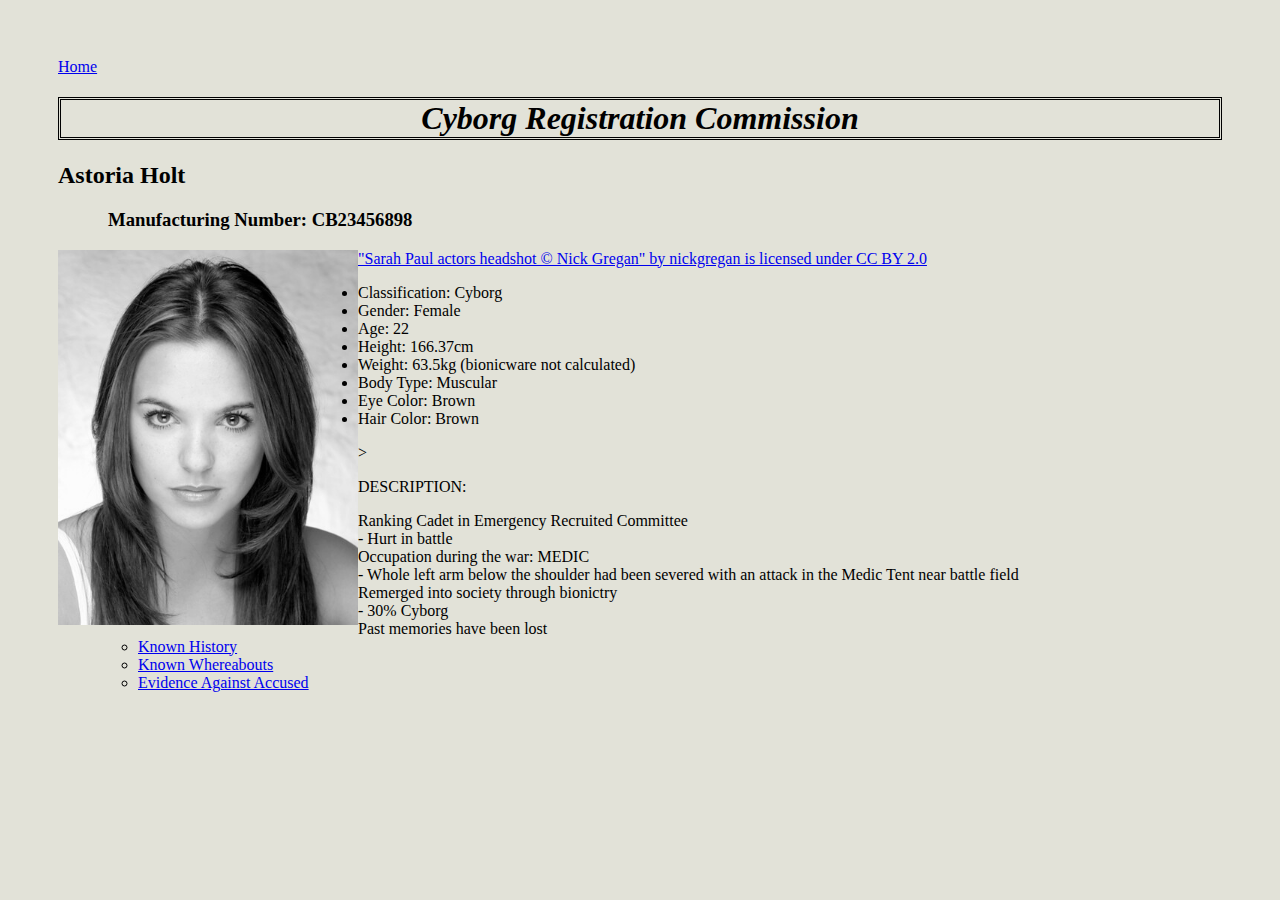
<file: index.html>
<!DOCTYPE html>
<html>
<head>
	<title>Cyborg Registration Commission</title>
	<link rel="stylesheet" type="text/css" href="style.css">
</head>
<body>
	<a href="homepage.html">Home</a>
	<h1>Cyborg Registration Commission</h1>
	<h2>Astoria Holt</h2>
	<h3>Manufacturing Number: CB23456898</h3>
	<img src="astoria.jpg" alt="cyborg" width="300px">
	<a href="https://www.flickr.com/photos/39055373@N06/3859541980">"Sarah Paul actors headshot © Nick Gregan" by nickgregan is licensed under CC BY 2.0</a>
	<p>
		<ul>
			<li>Classification: Cyborg</li>
			<li>Gender: Female</li>
			<li>Age: 22</li>
			<li>Height: 166.37cm</li>
			<li>Weight: 63.5kg (bionicware not calculated)</li>
			<li>Body Type: Muscular</li>
			<li>Eye Color: Brown</li>
			<li>Hair Color: Brown</li>

			

	</p>>
	<p>DESCRIPTION:
	
		<dl>
				<dt>Ranking Cadet in Emergency Recruited Committee</dt> 
				<dd>- Hurt in battle</dd> 
				<dt>Occupation during the war: MEDIC</dt>
				<dd>- Whole left arm below the shoulder had been severed with an attack in the Medic Tent near battle field</dd> 
				<dt>Remerged into society through bionictry</dt> 
				<dd>- 30% Cyborg</dd> 
				<dt>Past memories have been lost</dt>
		</dl>

<ul>
	<li><a href="history.html">Known History</a></li>
	<li><a href="knownwhereabouts.html">Known Whereabouts</a></li>
	<li><a href="new.html">Evidence Against Accused</a></li>
</ul>
</body>
</html>
</file>
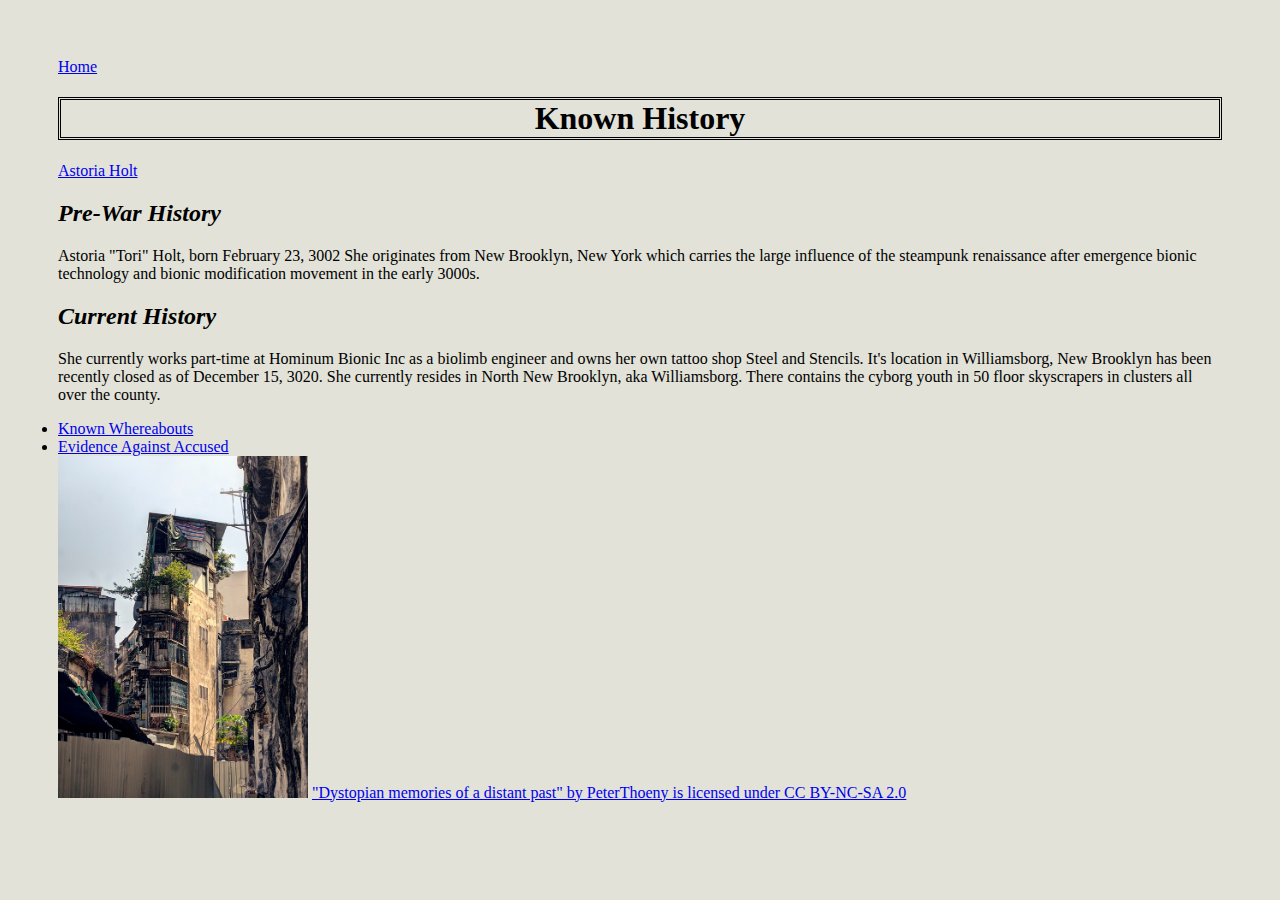
<file: history.html>
<!DOCTYPE html>
<html>
<head>
	<title>History</title>
	<link rel="stylesheet" type="text/css" href="stylehis.css">
</head>
<body>
<a href="homepage.html">Home</a>
<h1>Known History</h1>
<a href="index.html">Astoria Holt</a>
<h2>Pre-War History</h2>
<p>Astoria "Tori" Holt, born February 23, 3002
She originates from New Brooklyn, New York which carries the large influence of the steampunk renaissance after emergence bionic technology and bionic modification movement in the early 3000s.</p>
<h2>Current History</h2>
<p>
She currently works part-time at Hominum Bionic Inc as a biolimb engineer and owns her own tattoo shop Steel and Stencils. It's location in Williamsborg, New Brooklyn has been recently closed as of December 15, 3020. 
She currently resides in North New Brooklyn, aka Williamsborg. There contains the cyborg youth in 50 floor skyscrapers in clusters all over the county.</p>
	<li><a href="knownwhereabouts.html">Known Whereabouts</a></li>
	<li><a href="new.html">Evidence Against Accused</a></li>
<img src="williamsborg.jpg" alt="new brooklyn" width="250px">
<a href="https://www.flickr.com/photos/98786299@N00/49016810183">"Dystopian memories of a distant past" by PeterThoeny is licensed under CC BY-NC-SA 2.0</a>

</body>
</html>
</file>
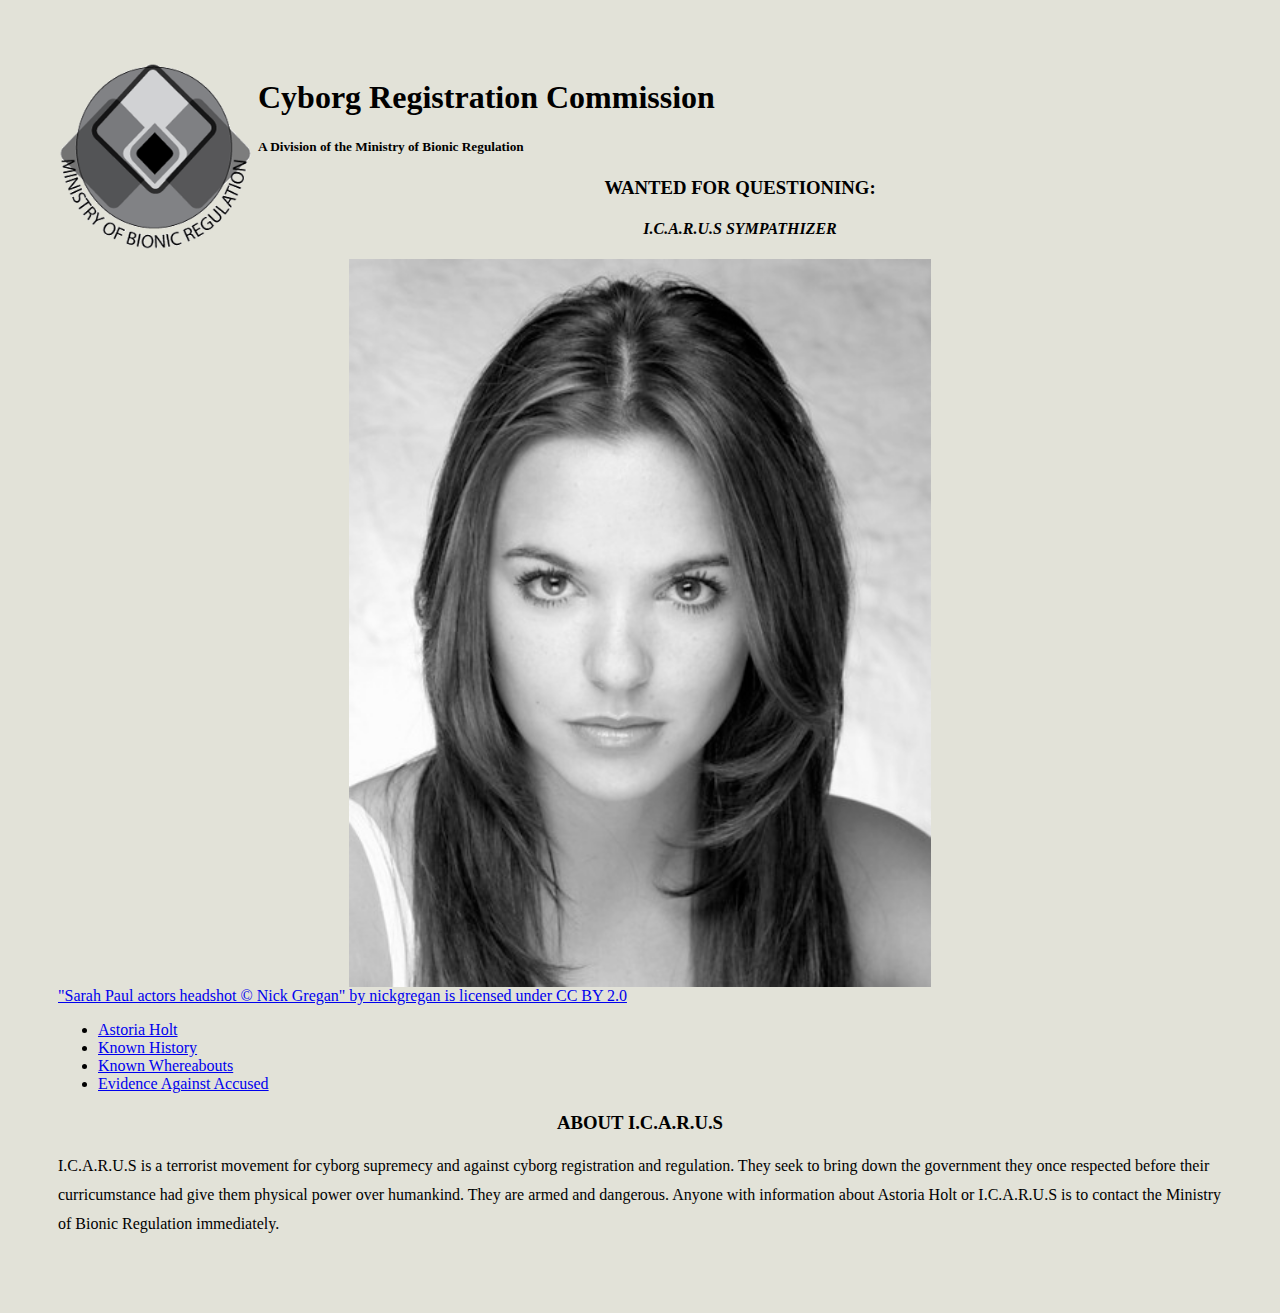
<file: homepage.html>
<!DOCTYPE html>
<html>
<head>
	<title>Ministry of Bionic Regulation</title>
	<link rel="stylesheet" type="text/css" href="stylehp.css">
</head>
<body>
	<img src="logo.png" alt="crc" width="200px" class="column">
	<h1>Cyborg Registration Commission</h1>
	<h5>A Division of the Ministry of Bionic Regulation</h5>
	<h3>WANTED FOR QUESTIONING:</h3>
	<h4>I.C.A.R.U.S SYMPATHIZER</h4>

	<img src="astoria.jpg" alt="cyborg" width="90px" class="center">
	<a href="https://www.flickr.com/photos/39055373@N06/3859541980">"Sarah Paul actors headshot © Nick Gregan" by nickgregan is licensed under CC BY 2.0</a>
	<ul>
		<li><a href="index.html">Astoria Holt</a></li>
		<li><a href="history.html">Known History</a></li>
		<li><a href="knownwhereabouts.html">Known Whereabouts</a></li>
		<li><a href="new.html">Evidence Against Accused</a></li>
	</ul>
	<h3>ABOUT I.C.A.R.U.S</h3>
	<p> I.C.A.R.U.S is a terrorist movement for cyborg supremecy and against cyborg registration and regulation. They seek to bring down the government they once respected before their curricumstance had give them physical power over humankind. They are armed and dangerous.

	Anyone with information about Astoria Holt or I.C.A.R.U.S is to contact the Ministry of Bionic Regulation immediately.</p>

</body>
</html>
</file>
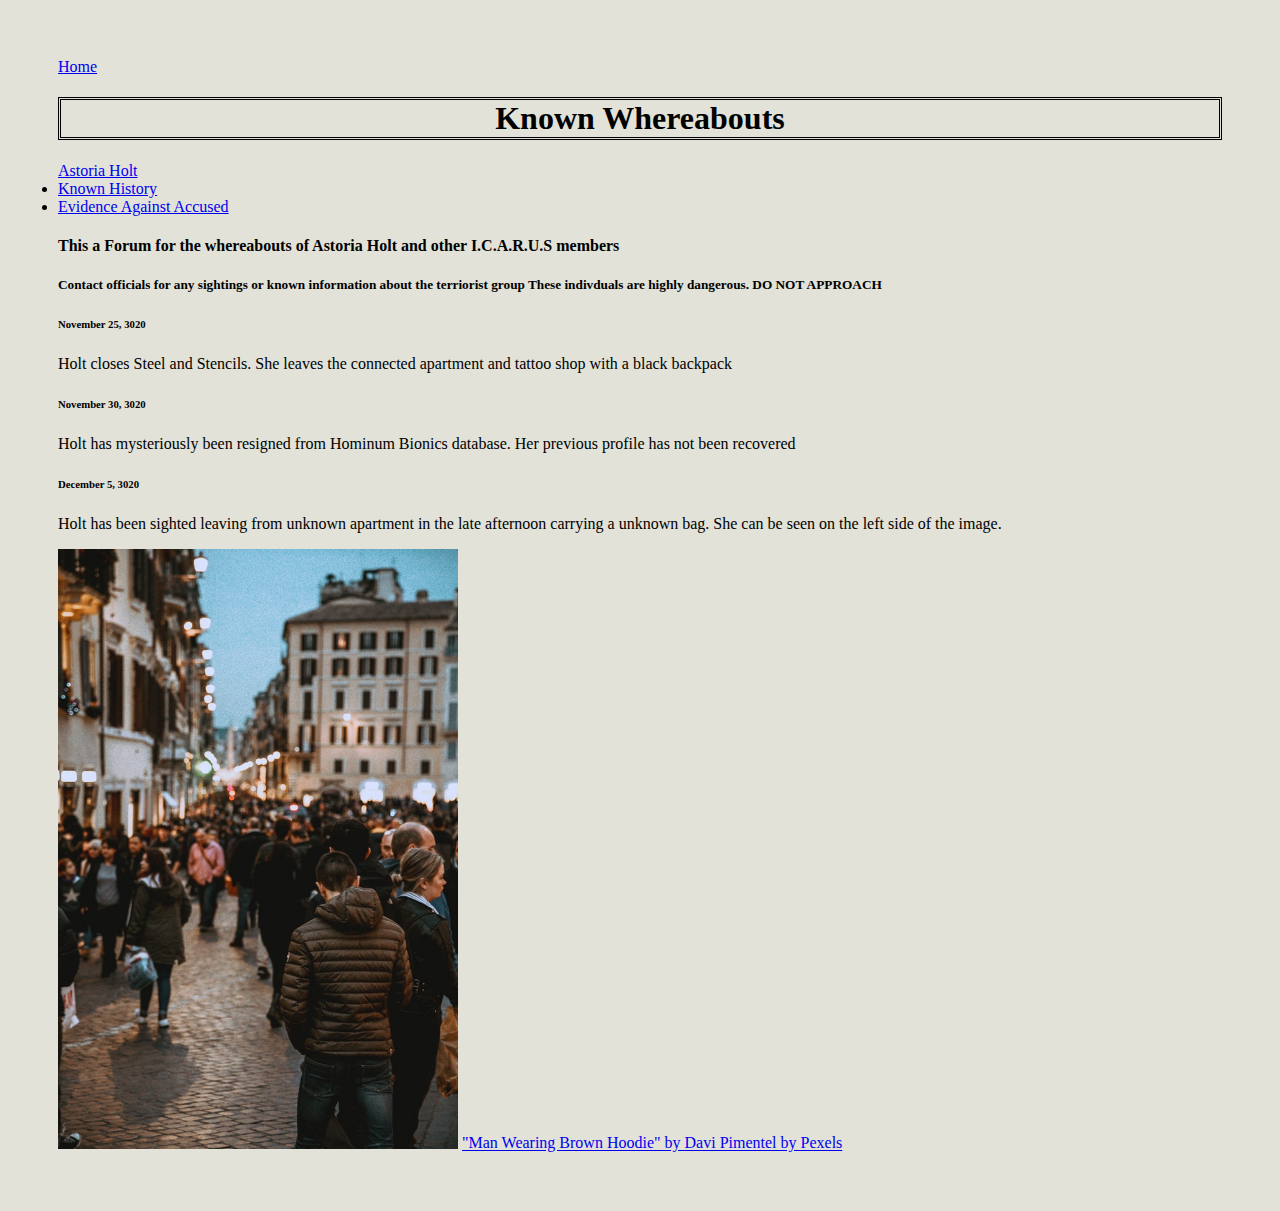
<file: knownwhereabouts.html>
<!DOCTYPE html>
<html>
<head>
	<title>Known Whereabouts</title>
	<link rel="stylesheet" type="text/css" href="stylenew.css">
</head>
<body>
	<a href="homepage.html">Home</a>
	<h1>Known Whereabouts</h1>
	<a href="index.html">Astoria Holt</a>
	<li><a href="history.html">Known History</a></li>
	<li><a href="new.html">Evidence Against Accused</a></li>
<h4>This a Forum for the whereabouts of Astoria Holt and other I.C.A.R.U.S members</h4>

<h5>Contact officials for any sightings or known information about the terriorist group

These indivduals are highly dangerous. DO NOT APPROACH</h5>

<h6>November 25, 3020</h6>
<p>Holt closes Steel and Stencils. She leaves the connected apartment and tattoo shop with a black backpack</p>

<h6>November 30, 3020</h6>
<p>Holt has mysteriously been resigned from Hominum Bionics database. Her previous profile has not been recovered</p>

<h6>December 5, 3020</h6>
<p>Holt has been sighted leaving from unknown apartment in the late afternoon carrying a unknown bag. She can be seen on the left side of the image.</p>
<img src="sighted.jpg" alt="candid" width="400px" class="column">
<a href="https://www.pexels.com/photo/man-wearing-brown-hoodie-2064826/">"Man Wearing Brown Hoodie" by Davi Pimentel by Pexels</a>
</body>
</html>
</file>
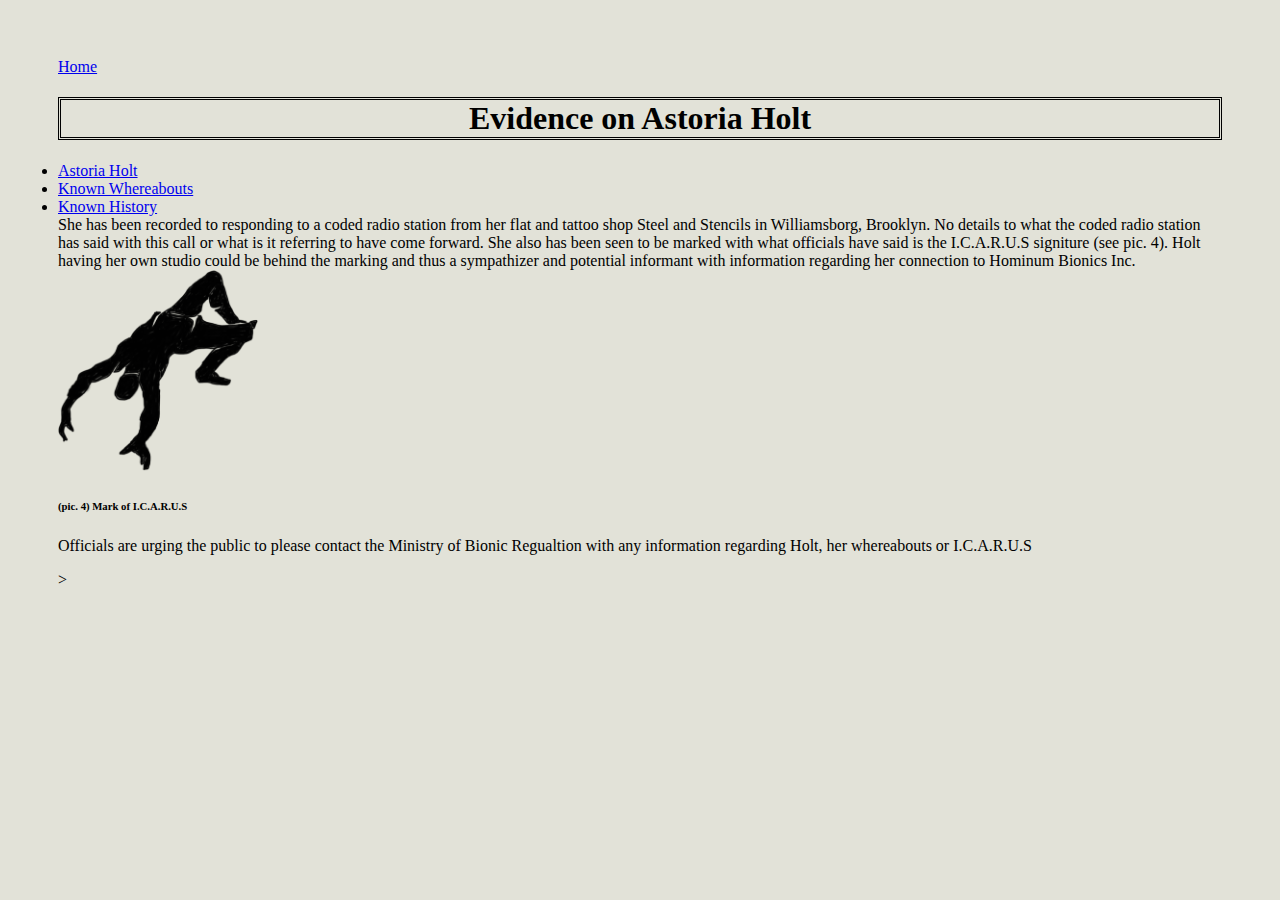
<file: new.html>
<!DOCTYPE html>
<html>
<head>
	<title>Evidence on Astoria Holt</title>
	<link rel="stylesheet" type="text/css" href="stylenew.css">
</head>
<body>
	<a href="homepage.html">Home</a>
	<h1>Evidence on Astoria Holt</h1>
<p>
	<li><a href="index.html">Astoria Holt</a></li>
	<li><a href="knownwhereabouts.html">Known Whereabouts</a></li>
	<li><a href="history.html">Known History</a></li>

	She has been recorded to responding to a coded radio station from her flat and tattoo shop Steel and Stencils in Williamsborg, Brooklyn. No details to what the coded radio station has said with this call or what is it referring to have come forward. 

	She also has been seen to be marked with what officials have said is the I.C.A.R.U.S signiture (see pic. 4). Holt having her own studio could be behind the marking and thus a sympathizer and potential informant with information regarding her connection to Hominum Bionics Inc. 

<img src="incarus.png" alt="icarus" width="200px" class="column">
<h6>(pic. 4) Mark of I.C.A.R.U.S</h6>


Officials are urging the public to please contact the Ministry of Bionic Regualtion with any information regarding Holt, her whereabouts or I.C.A.R.U.S
</p>>
</body>
</html>
</file>
<file: style.css>
body{
	background-color: #E2E2D8;
	padding: 50px;
	font-family:serif;
}
h1{
	font-style: italic;
	text-align: center;
	border-style: double;
}
h2{

}
h3{
	padding-left:50px;
}
img{
	float: left;
}
a:hover{color: #1F1C62;}
</file>
<file: stylehis.css>
h1{
	border-style: double;
	text-align: center;
}
h2{
	font-style: italic;
}
body{
	background-color: #E2E2D8;
	padding: 50px;
	font-family:serif;
</file>
<file: stylehp.css>
h3{
	font-style: bold;
	text-align: center;
	font-family: Verdana;
}
h4{
	font-style: italic;
	text-align: center;
}
body{
	background-color: #E2E2D8;
	padding: 50px;
	font-family:serif;

}
.column {
	float:left;  
}
.center{
	display: block;
	margin-left: auto;
	margin-right: auto;
	width: 50%;
}

p{
	line-height: 1.8;
}
</file>
<file: stylenew.css>
h1{
	border-style: double;
	text-align: center;}
body{
	background-color: #E2E2D8;
	padding: 50px;
	font-family:serif;}

.column{
	float;left: 
}
</file>
